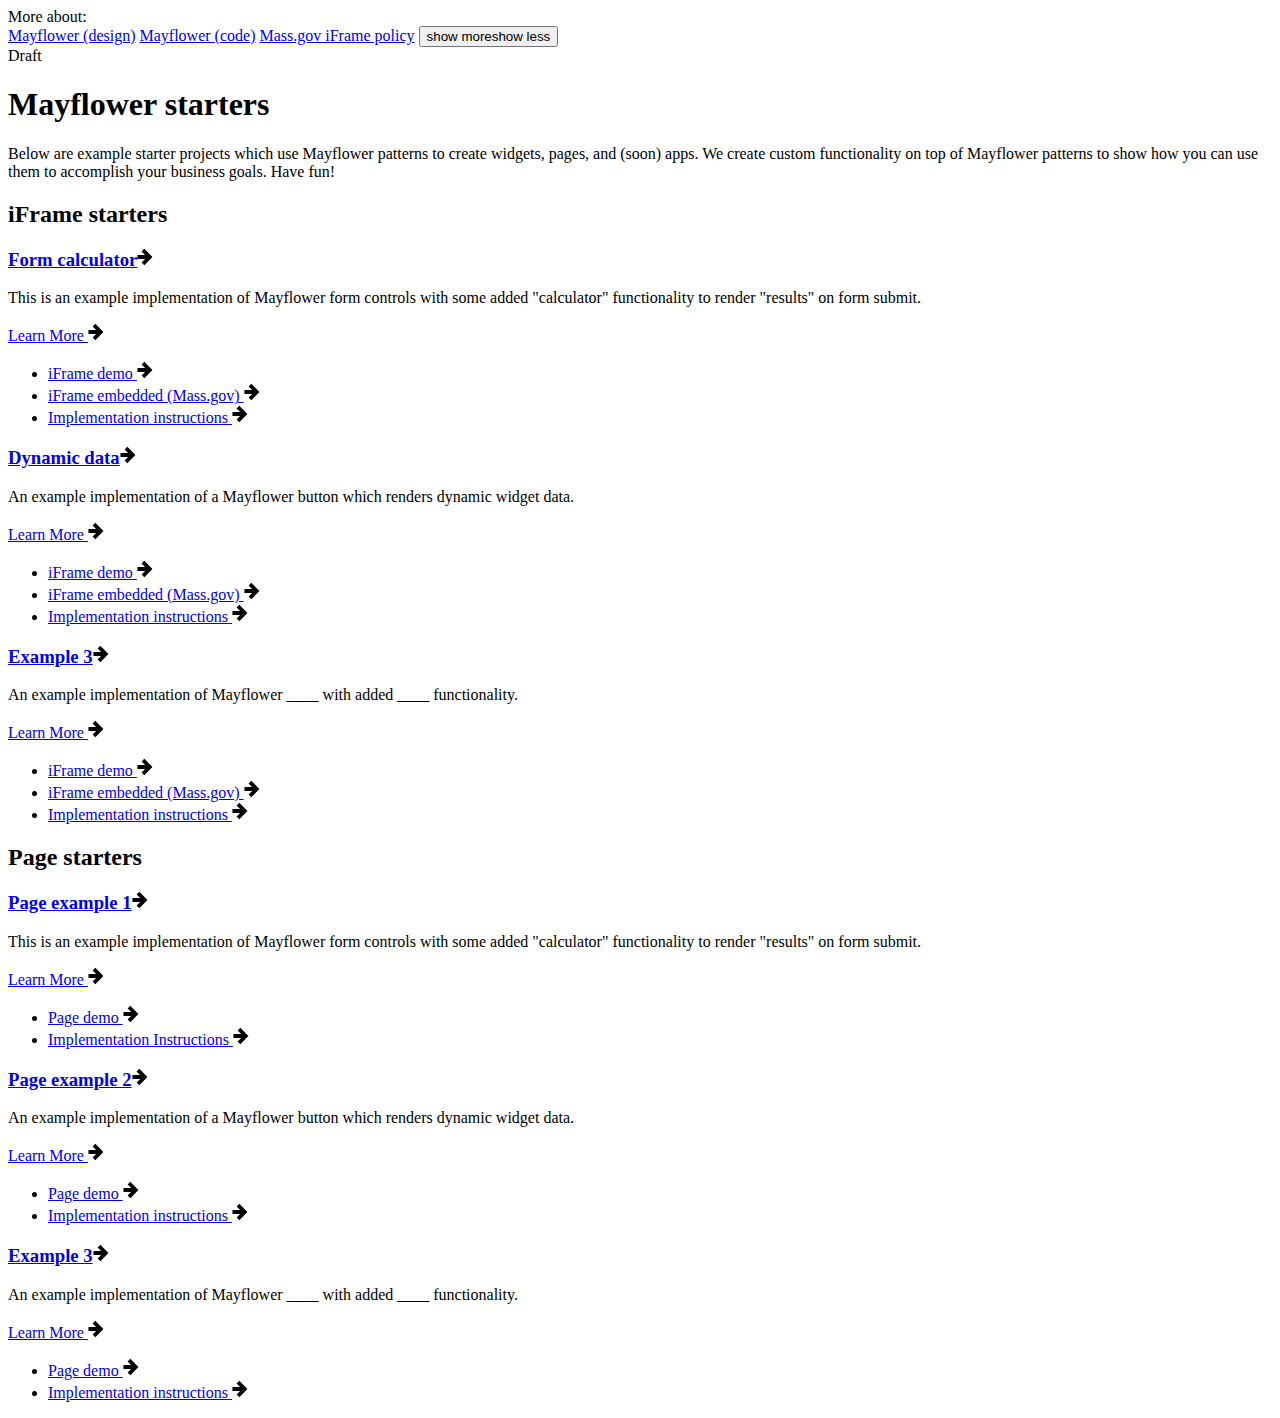
<file: iframe.html>
<!DOCTYPE html>
<head>
  <title>Mayflower Starters</title>
  <meta charset="UTF-8">
  <meta name="viewport" content="width=device-width, initial-scale=1">

  <!-- Begin Mayflower styles -->
  <!-- 6.0.0 can be changed to a newer version -->
  <link rel="stylesheet" href="https://mayflower.digital.mass.gov/v/6.0.0/assets/css/index-generated.css" media="all" />

    <!-- modernizr library for feature detection: https://modernizr.com/docs -->
    <script src="https://mayflower.digital.mass.gov/assets/js/vendor/modernizr.js"></script>

</head>
  <body>
  <main id="main-content" tabindex="-1">
      <div class="pre-content">
          <section class="ma__page-header ma__page-header--has-widgets">
              <div class="ma__page-header__tags">
                  <div class="ma__header-tags">
                      <span>More about:</span>
                      <div id="" class="ma__header-tags__terms js-header-tag-link">
                          <a href="#">Mayflower (design)</a>
                          <a href="#">Mayflower (code)</a>
                          <a href="#">Mass.gov iFrame policy</a>
                          <button type="button" class="js-header-tag-button">
                              <span>show more</span><span>show less</span>
                          </button>
                      </div>
                  </div>
              </div>
              <div class="ma__page-header__content">
                  <div class="ma__page-header__publish-state">
                      <div class="ma__publish-state">Draft</div>
                  </div>
                  <h1 class="ma__page-header__title">Mayflower starters</h1>
                  <div class="ma__page-header__sub-title">Below are example starter projects which use Mayflower patterns to create widgets, pages, and (soon) apps.  We create custom functionality on top of Mayflower patterns to show how you can use them to accomplish your business goals.  Have fun!</div>
                  <div class="ma__page-header__optional-content">
                      <div class="main-content main-content--two">
                          <div class="page-content">
                          </div>
                      </div>
                  </div>
              </div>
              <div class="ma__page-header__widgets">
              </div>

          </section>
      </div>
      <div class="main-content">
          <div class="page-content">
              <!-- begin @organisms/by-author/sections-three-up https://mayflower.digital.mass.gov/?p=organisms-sections-three-up&view=c -->
              <section class="ma__sections-3up">
                  <div class="ma__sections-3up__title">
                      <h2 class="ma__comp-heading  ma__comp-heading--centered" tabindex="-1">iFrame starters</h2>
                  </div>
                  <div class="ma__sections-3up__container">
                      <!-- begin @molecules/section-links https://mayflower.digital.mass.gov/?p=molecules-section-links&view=c -->
                      <!-- Note: icons and more links are optional, we've removed them here -->
                      <section class="ma__section-links js-accordion">
                          <div class="ma__section-links__content">
                              <h3 class="ma__section-links__title js-accordion-link" id="section_titles_GUIDasjdhf1">
                                  <span class="ma__decorative-link">
                                      <a href="/mayflower-starters/iframe/form-calculator/" class="js-clickable-link" title="">Form calculator<svg aria-hidden="true" id="SvgjsSvg1000" xmlns="http://www.w3.org/2000/svg" version="1.1" xmlns:xlink="http://www.w3.org/1999/xlink" xmlns:svgjs="http://svgjs.com/svgjs" width="16" height="18" viewBox="0 0 16 18"><defs id="SvgjsDefs1001"></defs><path id="SvgjsPath1007" d="M983.721 1887.28L983.721 1887.28L986.423 1890L986.423 1890L986.423 1890L983.721 1892.72L983.721 1892.72L978.318 1898.17L975.617 1895.45L979.115 1891.92L971.443 1891.92L971.443 1888.0700000000002L979.103 1888.0700000000002L975.617 1884.5500000000002L978.318 1881.8300000000002Z " transform="matrix(1,0,0,1,-971,-1881)"></path></svg></a>
                                  </span>
                              </h3>
                              <nav class="ma__section-links__toggle-content js-accordion-content" aria-labelledby="section_titles_GUIDasjdhf1">
                                  <p class="ma__section-links__description">This is an example implementation of Mayflower form controls with some added "calculator" functionality to render "results" on form submit.</p>
                                  <div class="ma__section-links__mobile-title">
                                      <span class="ma__decorative-link">
                                          <a href="/mayflower-starters/iframe/form-calculator/" class="js-clickable-link" title="learn more about the form calculator example">Learn More&nbsp;<svg aria-hidden="true" id="SvgjsSvg1000" xmlns="http://www.w3.org/2000/svg" version="1.1" xmlns:xlink="http://www.w3.org/1999/xlink" xmlns:svgjs="http://svgjs.com/svgjs" width="16" height="18" viewBox="0 0 16 18"><defs id="SvgjsDefs1001"></defs><path id="SvgjsPath1007" d="M983.721 1887.28L983.721 1887.28L986.423 1890L986.423 1890L986.423 1890L983.721 1892.72L983.721 1892.72L978.318 1898.17L975.617 1895.45L979.115 1891.92L971.443 1891.92L971.443 1888.0700000000002L979.103 1888.0700000000002L975.617 1884.5500000000002L978.318 1881.8300000000002Z " transform="matrix(1,0,0,1,-971,-1881)"></path></svg></a>
                                      </span>
                                  </div>
                                  <ul class="ma__section-links__items">
                                      <li class="ma__section-links__item">
                                          <div class="ma__callout-link" title=>
                                              <a href="/mayflower-starters/iframe/form-calculator/"><span class="ma__callout-link__container"><span class="ma__callout-link__text" >iFrame demo&nbsp;<svg aria-hidden="true" id="SvgjsSvg1000" xmlns="http://www.w3.org/2000/svg" version="1.1" xmlns:xlink="http://www.w3.org/1999/xlink" xmlns:svgjs="http://svgjs.com/svgjs" width="16" height="18" viewBox="0 0 16 18"><defs id="SvgjsDefs1001"></defs><path id="SvgjsPath1007" d="M983.721 1887.28L983.721 1887.28L986.423 1890L986.423 1890L986.423 1890L983.721 1892.72L983.721 1892.72L978.318 1898.17L975.617 1895.45L979.115 1891.92L971.443 1891.92L971.443 1888.0700000000002L979.103 1888.0700000000002L975.617 1884.5500000000002L978.318 1881.8300000000002Z " transform="matrix(1,0,0,1,-971,-1881)"></path></svg></span></span></a>
                                          </div>
                                      </li>
                                      <li class="ma__section-links__item">
                                          <div class="ma__callout-link" title=>
                                              <a href="#"><span class="ma__callout-link__container"><span class="ma__callout-link__text" >iFrame embedded (Mass.gov)&nbsp;<svg aria-hidden="true" id="SvgjsSvg1000" xmlns="http://www.w3.org/2000/svg" version="1.1" xmlns:xlink="http://www.w3.org/1999/xlink" xmlns:svgjs="http://svgjs.com/svgjs" width="16" height="18" viewBox="0 0 16 18"><defs id="SvgjsDefs1001"></defs><path id="SvgjsPath1007" d="M983.721 1887.28L983.721 1887.28L986.423 1890L986.423 1890L986.423 1890L983.721 1892.72L983.721 1892.72L978.318 1898.17L975.617 1895.45L979.115 1891.92L971.443 1891.92L971.443 1888.0700000000002L979.103 1888.0700000000002L975.617 1884.5500000000002L978.318 1881.8300000000002Z " transform="matrix(1,0,0,1,-971,-1881)"></path></svg></span></span></a>
                                          </div>
                                      </li>
                                      <li class="ma__section-links__item">
                                          <span class="ma__decorative-link">
                                              <a href="https://github.com/massgov/mayflower-starters/blob/master/iframe/form-calculator/README.md" class="js-clickable-link" title="">Implementation instructions&nbsp;<svg aria-hidden="true" id="SvgjsSvg1000" xmlns="http://www.w3.org/2000/svg" version="1.1" xmlns:xlink="http://www.w3.org/1999/xlink" xmlns:svgjs="http://svgjs.com/svgjs" width="16" height="18" viewBox="0 0 16 18"><defs id="SvgjsDefs1001"></defs><path id="SvgjsPath1007" d="M983.721 1887.28L983.721 1887.28L986.423 1890L986.423 1890L986.423 1890L983.721 1892.72L983.721 1892.72L978.318 1898.17L975.617 1895.45L979.115 1891.92L971.443 1891.92L971.443 1888.0700000000002L979.103 1888.0700000000002L975.617 1884.5500000000002L978.318 1881.8300000000002Z " transform="matrix(1,0,0,1,-971,-1881)"></path></svg></a>
                                          </span>
                                      </li>
                                  </ul>
                              </nav>
                          </div>
                      </section>
                      <!-- end @molecules/section-links https://mayflower.digital.mass.gov/?p=molecules-section-links&view=c -->

                      <!-- begin @molecules/section-links https://mayflower.digital.mass.gov/?p=molecules-section-links&view=c -->
                      <!-- Note: icons and more links are optional, we've removed them here -->
                      <section class="ma__section-links js-accordion">
                          <div class="ma__section-links__content">
                              <h3 class="ma__section-links__title js-accordion-link" id="section_titles_GUIDasjdhf1">
                                  <span class="ma__decorative-link">
                                      <a href="/mayflower-starters/iframe/dynamic-data/" class="js-clickable-link" title="">Dynamic data<svg aria-hidden="true" id="SvgjsSvg1000" xmlns="http://www.w3.org/2000/svg" version="1.1" xmlns:xlink="http://www.w3.org/1999/xlink" xmlns:svgjs="http://svgjs.com/svgjs" width="16" height="18" viewBox="0 0 16 18"><defs id="SvgjsDefs1001"></defs><path id="SvgjsPath1007" d="M983.721 1887.28L983.721 1887.28L986.423 1890L986.423 1890L986.423 1890L983.721 1892.72L983.721 1892.72L978.318 1898.17L975.617 1895.45L979.115 1891.92L971.443 1891.92L971.443 1888.0700000000002L979.103 1888.0700000000002L975.617 1884.5500000000002L978.318 1881.8300000000002Z " transform="matrix(1,0,0,1,-971,-1881)"></path></svg></a>
                                  </span>
                              </h3>
                              <nav class="ma__section-links__toggle-content js-accordion-content" aria-labelledby="section_titles_GUIDasjdhf1">
                                  <p class="ma__section-links__description">An example implementation of a Mayflower button which renders dynamic widget data.</p>
                                  <div class="ma__section-links__mobile-title">
                                      <span class="ma__decorative-link">
                                          <a href="/mayflower-starters/iframe/dynamic-data/" class="js-clickable-link" title="learn more about the dynamic data example">Learn More&nbsp;<svg aria-hidden="true" id="SvgjsSvg1000" xmlns="http://www.w3.org/2000/svg" version="1.1" xmlns:xlink="http://www.w3.org/1999/xlink" xmlns:svgjs="http://svgjs.com/svgjs" width="16" height="18" viewBox="0 0 16 18"><defs id="SvgjsDefs1001"></defs><path id="SvgjsPath1007" d="M983.721 1887.28L983.721 1887.28L986.423 1890L986.423 1890L986.423 1890L983.721 1892.72L983.721 1892.72L978.318 1898.17L975.617 1895.45L979.115 1891.92L971.443 1891.92L971.443 1888.0700000000002L979.103 1888.0700000000002L975.617 1884.5500000000002L978.318 1881.8300000000002Z " transform="matrix(1,0,0,1,-971,-1881)"></path></svg></a>
                                      </span>
                                  </div>
                                  <ul class="ma__section-links__items">
                                      <li class="ma__section-links__item">
                                          <div class="ma__callout-link" title=>
                                              <a href="/mayflower-starters/iframe/dynamic-data/"><span class="ma__callout-link__container"><span class="ma__callout-link__text" >iFrame demo&nbsp;<svg aria-hidden="true" id="SvgjsSvg1000" xmlns="http://www.w3.org/2000/svg" version="1.1" xmlns:xlink="http://www.w3.org/1999/xlink" xmlns:svgjs="http://svgjs.com/svgjs" width="16" height="18" viewBox="0 0 16 18"><defs id="SvgjsDefs1001"></defs><path id="SvgjsPath1007" d="M983.721 1887.28L983.721 1887.28L986.423 1890L986.423 1890L986.423 1890L983.721 1892.72L983.721 1892.72L978.318 1898.17L975.617 1895.45L979.115 1891.92L971.443 1891.92L971.443 1888.0700000000002L979.103 1888.0700000000002L975.617 1884.5500000000002L978.318 1881.8300000000002Z " transform="matrix(1,0,0,1,-971,-1881)"></path></svg></span></span></a>
                                          </div>
                                      </li>
                                      <li class="ma__section-links__item">
                                          <div class="ma__callout-link" title=>
                                              <a href="#"><span class="ma__callout-link__container"><span class="ma__callout-link__text" >iFrame embedded (Mass.gov)&nbsp;<svg aria-hidden="true" id="SvgjsSvg1000" xmlns="http://www.w3.org/2000/svg" version="1.1" xmlns:xlink="http://www.w3.org/1999/xlink" xmlns:svgjs="http://svgjs.com/svgjs" width="16" height="18" viewBox="0 0 16 18"><defs id="SvgjsDefs1001"></defs><path id="SvgjsPath1007" d="M983.721 1887.28L983.721 1887.28L986.423 1890L986.423 1890L986.423 1890L983.721 1892.72L983.721 1892.72L978.318 1898.17L975.617 1895.45L979.115 1891.92L971.443 1891.92L971.443 1888.0700000000002L979.103 1888.0700000000002L975.617 1884.5500000000002L978.318 1881.8300000000002Z " transform="matrix(1,0,0,1,-971,-1881)"></path></svg></span></span></a>
                                          </div>
                                      </li>
                                      <li class="ma__section-links__item">
                                          <span class="ma__decorative-link">
                                              <a href="#" class="js-clickable-link" title="">Implementation instructions&nbsp;<svg aria-hidden="true" id="SvgjsSvg1000" xmlns="http://www.w3.org/2000/svg" version="1.1" xmlns:xlink="http://www.w3.org/1999/xlink" xmlns:svgjs="http://svgjs.com/svgjs" width="16" height="18" viewBox="0 0 16 18"><defs id="SvgjsDefs1001"></defs><path id="SvgjsPath1007" d="M983.721 1887.28L983.721 1887.28L986.423 1890L986.423 1890L986.423 1890L983.721 1892.72L983.721 1892.72L978.318 1898.17L975.617 1895.45L979.115 1891.92L971.443 1891.92L971.443 1888.0700000000002L979.103 1888.0700000000002L975.617 1884.5500000000002L978.318 1881.8300000000002Z " transform="matrix(1,0,0,1,-971,-1881)"></path></svg></a>
                                          </span>
                                      </li>
                                  </ul>
                              </nav>
                          </div>
                      </section>
                      <!-- end @molecules/section-links https://mayflower.digital.mass.gov/?p=molecules-section-links&view=c -->

                      <!-- begin @molecules/section-links https://mayflower.digital.mass.gov/?p=molecules-section-links&view=c -->
                      <!-- Note: icons and more links are optional, we've removed them here -->
                      <section class="ma__section-links js-accordion">
                          <div class="ma__section-links__content">
                              <h3 class="ma__section-links__title js-accordion-link" id="section_titles_GUIDasjdhf1">
                                  <span class="ma__decorative-link">
                                      <a href="#" class="js-clickable-link" title="">Example 3<svg aria-hidden="true" id="SvgjsSvg1000" xmlns="http://www.w3.org/2000/svg" version="1.1" xmlns:xlink="http://www.w3.org/1999/xlink" xmlns:svgjs="http://svgjs.com/svgjs" width="16" height="18" viewBox="0 0 16 18"><defs id="SvgjsDefs1001"></defs><path id="SvgjsPath1007" d="M983.721 1887.28L983.721 1887.28L986.423 1890L986.423 1890L986.423 1890L983.721 1892.72L983.721 1892.72L978.318 1898.17L975.617 1895.45L979.115 1891.92L971.443 1891.92L971.443 1888.0700000000002L979.103 1888.0700000000002L975.617 1884.5500000000002L978.318 1881.8300000000002Z " transform="matrix(1,0,0,1,-971,-1881)"></path></svg></a>
                                  </span>
                              </h3>
                              <nav class="ma__section-links__toggle-content js-accordion-content" aria-labelledby="section_titles_GUIDasjdhf1">
                                  <p class="ma__section-links__description">An example implementation of Mayflower ____ with added ____ functionality.</p>
                                  <div class="ma__section-links__mobile-title">
                                      <span class="ma__decorative-link">
                                          <a href="#" class="js-clickable-link" title="learn more about the _____ example">Learn More&nbsp;<svg aria-hidden="true" id="SvgjsSvg1000" xmlns="http://www.w3.org/2000/svg" version="1.1" xmlns:xlink="http://www.w3.org/1999/xlink" xmlns:svgjs="http://svgjs.com/svgjs" width="16" height="18" viewBox="0 0 16 18"><defs id="SvgjsDefs1001"></defs><path id="SvgjsPath1007" d="M983.721 1887.28L983.721 1887.28L986.423 1890L986.423 1890L986.423 1890L983.721 1892.72L983.721 1892.72L978.318 1898.17L975.617 1895.45L979.115 1891.92L971.443 1891.92L971.443 1888.0700000000002L979.103 1888.0700000000002L975.617 1884.5500000000002L978.318 1881.8300000000002Z " transform="matrix(1,0,0,1,-971,-1881)"></path></svg></a>
                                      </span>
                                  </div>
                                  <ul class="ma__section-links__items">
                                      <li class="ma__section-links__item">
                                          <div class="ma__callout-link" title=>
                                              <a href="#"><span class="ma__callout-link__container"><span class="ma__callout-link__text" >iFrame demo&nbsp;<svg aria-hidden="true" id="SvgjsSvg1000" xmlns="http://www.w3.org/2000/svg" version="1.1" xmlns:xlink="http://www.w3.org/1999/xlink" xmlns:svgjs="http://svgjs.com/svgjs" width="16" height="18" viewBox="0 0 16 18"><defs id="SvgjsDefs1001"></defs><path id="SvgjsPath1007" d="M983.721 1887.28L983.721 1887.28L986.423 1890L986.423 1890L986.423 1890L983.721 1892.72L983.721 1892.72L978.318 1898.17L975.617 1895.45L979.115 1891.92L971.443 1891.92L971.443 1888.0700000000002L979.103 1888.0700000000002L975.617 1884.5500000000002L978.318 1881.8300000000002Z " transform="matrix(1,0,0,1,-971,-1881)"></path></svg></span></span></a>
                                          </div>
                                      </li>
                                      <li class="ma__section-links__item">
                                          <div class="ma__callout-link" title=>
                                              <a href="#"><span class="ma__callout-link__container"><span class="ma__callout-link__text" >iFrame embedded (Mass.gov)&nbsp;<svg aria-hidden="true" id="SvgjsSvg1000" xmlns="http://www.w3.org/2000/svg" version="1.1" xmlns:xlink="http://www.w3.org/1999/xlink" xmlns:svgjs="http://svgjs.com/svgjs" width="16" height="18" viewBox="0 0 16 18"><defs id="SvgjsDefs1001"></defs><path id="SvgjsPath1007" d="M983.721 1887.28L983.721 1887.28L986.423 1890L986.423 1890L986.423 1890L983.721 1892.72L983.721 1892.72L978.318 1898.17L975.617 1895.45L979.115 1891.92L971.443 1891.92L971.443 1888.0700000000002L979.103 1888.0700000000002L975.617 1884.5500000000002L978.318 1881.8300000000002Z " transform="matrix(1,0,0,1,-971,-1881)"></path></svg></span></span></a>
                                          </div>
                                      </li>
                                      <li class="ma__section-links__item">
                                          <span class="ma__decorative-link">
                                              <a href="#" class="js-clickable-link" title="">Implementation instructions&nbsp;<svg aria-hidden="true" id="SvgjsSvg1000" xmlns="http://www.w3.org/2000/svg" version="1.1" xmlns:xlink="http://www.w3.org/1999/xlink" xmlns:svgjs="http://svgjs.com/svgjs" width="16" height="18" viewBox="0 0 16 18"><defs id="SvgjsDefs1001"></defs><path id="SvgjsPath1007" d="M983.721 1887.28L983.721 1887.28L986.423 1890L986.423 1890L986.423 1890L983.721 1892.72L983.721 1892.72L978.318 1898.17L975.617 1895.45L979.115 1891.92L971.443 1891.92L971.443 1888.0700000000002L979.103 1888.0700000000002L975.617 1884.5500000000002L978.318 1881.8300000000002Z " transform="matrix(1,0,0,1,-971,-1881)"></path></svg></a>
                                          </span>
                                      </li>
                                  </ul>
                              </nav>
                          </div>
                      </section>
                      <!-- end @molecules/section-links https://mayflower.digital.mass.gov/?p=molecules-section-links&view=c -->
                  </div>
              </section>
              <!-- end @organisms/by-author/sections-three-up https://mayflower.digital.mass.gov/?p=organisms-sections-three-up&view=c -->

              <!-- begin @organisms/by-author/sections-three-up https://mayflower.digital.mass.gov/?p=organisms-sections-three-up&view=c -->
              <section class="ma__sections-3up">
                  <div class="ma__sections-3up__title">
                      <h2 class="ma__comp-heading  ma__comp-heading--centered" tabindex="-1">Page starters</h2>
                  </div>
                  <div class="ma__sections-3up__container">
                      <!-- begin @molecules/section-links https://mayflower.digital.mass.gov/?p=molecules-section-links&view=c -->
                      <!-- Note: icons and more links are optional, we've removed them here -->
                      <section class="ma__section-links js-accordion">
                          <div class="ma__section-links__content">
                              <h3 class="ma__section-links__title js-accordion-link" id="section_titles_GUIDasjdhf1">
                                  <span class="ma__decorative-link">
                                      <a href="/mayflower-starters/page/#" class="js-clickable-link" title="">Page example 1<svg aria-hidden="true" id="SvgjsSvg1000" xmlns="http://www.w3.org/2000/svg" version="1.1" xmlns:xlink="http://www.w3.org/1999/xlink" xmlns:svgjs="http://svgjs.com/svgjs" width="16" height="18" viewBox="0 0 16 18"><defs id="SvgjsDefs1001"></defs><path id="SvgjsPath1007" d="M983.721 1887.28L983.721 1887.28L986.423 1890L986.423 1890L986.423 1890L983.721 1892.72L983.721 1892.72L978.318 1898.17L975.617 1895.45L979.115 1891.92L971.443 1891.92L971.443 1888.0700000000002L979.103 1888.0700000000002L975.617 1884.5500000000002L978.318 1881.8300000000002Z " transform="matrix(1,0,0,1,-971,-1881)"></path></svg></a>
                                  </span>
                              </h3>
                              <nav class="ma__section-links__toggle-content js-accordion-content" aria-labelledby="section_titles_GUIDasjdhf1">
                                  <p class="ma__section-links__description">This is an example implementation of Mayflower form controls with some added "calculator" functionality to render "results" on form submit.</p>
                                  <div class="ma__section-links__mobile-title">
                                      <span class="ma__decorative-link">
                                          <a href="/mayflower-starters/iframe/form-calculator/" class="js-clickable-link" title="learn more about the form calculator example">Learn More&nbsp;<svg aria-hidden="true" id="SvgjsSvg1000" xmlns="http://www.w3.org/2000/svg" version="1.1" xmlns:xlink="http://www.w3.org/1999/xlink" xmlns:svgjs="http://svgjs.com/svgjs" width="16" height="18" viewBox="0 0 16 18"><defs id="SvgjsDefs1001"></defs><path id="SvgjsPath1007" d="M983.721 1887.28L983.721 1887.28L986.423 1890L986.423 1890L986.423 1890L983.721 1892.72L983.721 1892.72L978.318 1898.17L975.617 1895.45L979.115 1891.92L971.443 1891.92L971.443 1888.0700000000002L979.103 1888.0700000000002L975.617 1884.5500000000002L978.318 1881.8300000000002Z " transform="matrix(1,0,0,1,-971,-1881)"></path></svg></a>
                                      </span>
                                  </div>
                                  <ul class="ma__section-links__items">
                                      <li class="ma__section-links__item">
                                          <div class="ma__callout-link" title=>
                                              <a href="/mayflower-starters/iframe/form-calculator/"><span class="ma__callout-link__container"><span class="ma__callout-link__text" >Page demo&nbsp;<svg aria-hidden="true" id="SvgjsSvg1000" xmlns="http://www.w3.org/2000/svg" version="1.1" xmlns:xlink="http://www.w3.org/1999/xlink" xmlns:svgjs="http://svgjs.com/svgjs" width="16" height="18" viewBox="0 0 16 18"><defs id="SvgjsDefs1001"></defs><path id="SvgjsPath1007" d="M983.721 1887.28L983.721 1887.28L986.423 1890L986.423 1890L986.423 1890L983.721 1892.72L983.721 1892.72L978.318 1898.17L975.617 1895.45L979.115 1891.92L971.443 1891.92L971.443 1888.0700000000002L979.103 1888.0700000000002L975.617 1884.5500000000002L978.318 1881.8300000000002Z " transform="matrix(1,0,0,1,-971,-1881)"></path></svg></span></span></a>
                                          </div>
                                      </li>
                                      <li class="ma__section-links__item">
                                          <span class="ma__decorative-link">
                                              <a href="https://github.com/massgov/mayflower-starters/blob/master/form-calculator/README.md" class="js-clickable-link" title="">Implementation Instructions&nbsp;<svg aria-hidden="true" id="SvgjsSvg1000" xmlns="http://www.w3.org/2000/svg" version="1.1" xmlns:xlink="http://www.w3.org/1999/xlink" xmlns:svgjs="http://svgjs.com/svgjs" width="16" height="18" viewBox="0 0 16 18"><defs id="SvgjsDefs1001"></defs><path id="SvgjsPath1007" d="M983.721 1887.28L983.721 1887.28L986.423 1890L986.423 1890L986.423 1890L983.721 1892.72L983.721 1892.72L978.318 1898.17L975.617 1895.45L979.115 1891.92L971.443 1891.92L971.443 1888.0700000000002L979.103 1888.0700000000002L975.617 1884.5500000000002L978.318 1881.8300000000002Z " transform="matrix(1,0,0,1,-971,-1881)"></path></svg></a>
                                          </span>
                                      </li>
                                  </ul>
                              </nav>
                          </div>
                      </section>
                      <!-- end @molecules/section-links https://mayflower.digital.mass.gov/?p=molecules-section-links&view=c -->

                      <!-- begin @molecules/section-links https://mayflower.digital.mass.gov/?p=molecules-section-links&view=c -->
                      <!-- Note: icons and more links are optional, we've removed them here -->
                      <section class="ma__section-links js-accordion">
                          <div class="ma__section-links__content">
                              <h3 class="ma__section-links__title js-accordion-link" id="section_titles_GUIDasjdhf1">
                                  <span class="ma__decorative-link">
                                      <a href="/mayflower-starters/page/#" class="js-clickable-link" title="">Page example 2<svg aria-hidden="true" id="SvgjsSvg1000" xmlns="http://www.w3.org/2000/svg" version="1.1" xmlns:xlink="http://www.w3.org/1999/xlink" xmlns:svgjs="http://svgjs.com/svgjs" width="16" height="18" viewBox="0 0 16 18"><defs id="SvgjsDefs1001"></defs><path id="SvgjsPath1007" d="M983.721 1887.28L983.721 1887.28L986.423 1890L986.423 1890L986.423 1890L983.721 1892.72L983.721 1892.72L978.318 1898.17L975.617 1895.45L979.115 1891.92L971.443 1891.92L971.443 1888.0700000000002L979.103 1888.0700000000002L975.617 1884.5500000000002L978.318 1881.8300000000002Z " transform="matrix(1,0,0,1,-971,-1881)"></path></svg></a>
                                  </span>
                              </h3>
                              <nav class="ma__section-links__toggle-content js-accordion-content" aria-labelledby="section_titles_GUIDasjdhf1">
                                  <p class="ma__section-links__description">An example implementation of a Mayflower button which renders dynamic widget data.</p>
                                  <div class="ma__section-links__mobile-title">
                                      <span class="ma__decorative-link">
                                          <a href="/mayflower-starters/iframe/dynamic-data/" class="js-clickable-link" title="learn more about the dynamic data example">Learn More&nbsp;<svg aria-hidden="true" id="SvgjsSvg1000" xmlns="http://www.w3.org/2000/svg" version="1.1" xmlns:xlink="http://www.w3.org/1999/xlink" xmlns:svgjs="http://svgjs.com/svgjs" width="16" height="18" viewBox="0 0 16 18"><defs id="SvgjsDefs1001"></defs><path id="SvgjsPath1007" d="M983.721 1887.28L983.721 1887.28L986.423 1890L986.423 1890L986.423 1890L983.721 1892.72L983.721 1892.72L978.318 1898.17L975.617 1895.45L979.115 1891.92L971.443 1891.92L971.443 1888.0700000000002L979.103 1888.0700000000002L975.617 1884.5500000000002L978.318 1881.8300000000002Z " transform="matrix(1,0,0,1,-971,-1881)"></path></svg></a>
                                      </span>
                                  </div>
                                  <ul class="ma__section-links__items">
                                      <li class="ma__section-links__item">
                                          <div class="ma__callout-link" title=>
                                              <a href="/mayflower-starters/iframe/dynamic-data/"><span class="ma__callout-link__container"><span class="ma__callout-link__text" >Page demo&nbsp;<svg aria-hidden="true" id="SvgjsSvg1000" xmlns="http://www.w3.org/2000/svg" version="1.1" xmlns:xlink="http://www.w3.org/1999/xlink" xmlns:svgjs="http://svgjs.com/svgjs" width="16" height="18" viewBox="0 0 16 18"><defs id="SvgjsDefs1001"></defs><path id="SvgjsPath1007" d="M983.721 1887.28L983.721 1887.28L986.423 1890L986.423 1890L986.423 1890L983.721 1892.72L983.721 1892.72L978.318 1898.17L975.617 1895.45L979.115 1891.92L971.443 1891.92L971.443 1888.0700000000002L979.103 1888.0700000000002L975.617 1884.5500000000002L978.318 1881.8300000000002Z " transform="matrix(1,0,0,1,-971,-1881)"></path></svg></span></span></a>
                                          </div>
                                      </li>
                                      <li class="ma__section-links__item">
                                          <span class="ma__decorative-link">
                                              <a href="#" class="js-clickable-link" title="">Implementation instructions&nbsp;<svg aria-hidden="true" id="SvgjsSvg1000" xmlns="http://www.w3.org/2000/svg" version="1.1" xmlns:xlink="http://www.w3.org/1999/xlink" xmlns:svgjs="http://svgjs.com/svgjs" width="16" height="18" viewBox="0 0 16 18"><defs id="SvgjsDefs1001"></defs><path id="SvgjsPath1007" d="M983.721 1887.28L983.721 1887.28L986.423 1890L986.423 1890L986.423 1890L983.721 1892.72L983.721 1892.72L978.318 1898.17L975.617 1895.45L979.115 1891.92L971.443 1891.92L971.443 1888.0700000000002L979.103 1888.0700000000002L975.617 1884.5500000000002L978.318 1881.8300000000002Z " transform="matrix(1,0,0,1,-971,-1881)"></path></svg></a>
                                          </span>
                                      </li>
                                  </ul>
                              </nav>
                          </div>
                      </section>
                      <!-- end @molecules/section-links https://mayflower.digital.mass.gov/?p=molecules-section-links&view=c -->

                      <!-- begin @molecules/section-links https://mayflower.digital.mass.gov/?p=molecules-section-links&view=c -->
                      <!-- Note: icons and more links are optional, we've removed them here -->
                      <section class="ma__section-links js-accordion">
                          <div class="ma__section-links__content">
                              <h3 class="ma__section-links__title js-accordion-link" id="section_titles_GUIDasjdhf1">
                                  <span class="ma__decorative-link">
                                      <a href="#" class="js-clickable-link" title="">Example 3<svg aria-hidden="true" id="SvgjsSvg1000" xmlns="http://www.w3.org/2000/svg" version="1.1" xmlns:xlink="http://www.w3.org/1999/xlink" xmlns:svgjs="http://svgjs.com/svgjs" width="16" height="18" viewBox="0 0 16 18"><defs id="SvgjsDefs1001"></defs><path id="SvgjsPath1007" d="M983.721 1887.28L983.721 1887.28L986.423 1890L986.423 1890L986.423 1890L983.721 1892.72L983.721 1892.72L978.318 1898.17L975.617 1895.45L979.115 1891.92L971.443 1891.92L971.443 1888.0700000000002L979.103 1888.0700000000002L975.617 1884.5500000000002L978.318 1881.8300000000002Z " transform="matrix(1,0,0,1,-971,-1881)"></path></svg></a>
                                  </span>
                              </h3>
                              <nav class="ma__section-links__toggle-content js-accordion-content" aria-labelledby="section_titles_GUIDasjdhf1">
                                  <p class="ma__section-links__description">An example implementation of Mayflower ____ with added ____ functionality.</p>
                                  <div class="ma__section-links__mobile-title">
                                      <span class="ma__decorative-link">
                                          <a href="#" class="js-clickable-link" title="learn more about the _____ example">Learn More&nbsp;<svg aria-hidden="true" id="SvgjsSvg1000" xmlns="http://www.w3.org/2000/svg" version="1.1" xmlns:xlink="http://www.w3.org/1999/xlink" xmlns:svgjs="http://svgjs.com/svgjs" width="16" height="18" viewBox="0 0 16 18"><defs id="SvgjsDefs1001"></defs><path id="SvgjsPath1007" d="M983.721 1887.28L983.721 1887.28L986.423 1890L986.423 1890L986.423 1890L983.721 1892.72L983.721 1892.72L978.318 1898.17L975.617 1895.45L979.115 1891.92L971.443 1891.92L971.443 1888.0700000000002L979.103 1888.0700000000002L975.617 1884.5500000000002L978.318 1881.8300000000002Z " transform="matrix(1,0,0,1,-971,-1881)"></path></svg></a>
                                      </span>
                                  </div>
                                  <ul class="ma__section-links__items">
                                      <li class="ma__section-links__item">
                                          <div class="ma__callout-link" title=>
                                              <a href="#"><span class="ma__callout-link__container"><span class="ma__callout-link__text" >Page demo&nbsp;<svg aria-hidden="true" id="SvgjsSvg1000" xmlns="http://www.w3.org/2000/svg" version="1.1" xmlns:xlink="http://www.w3.org/1999/xlink" xmlns:svgjs="http://svgjs.com/svgjs" width="16" height="18" viewBox="0 0 16 18"><defs id="SvgjsDefs1001"></defs><path id="SvgjsPath1007" d="M983.721 1887.28L983.721 1887.28L986.423 1890L986.423 1890L986.423 1890L983.721 1892.72L983.721 1892.72L978.318 1898.17L975.617 1895.45L979.115 1891.92L971.443 1891.92L971.443 1888.0700000000002L979.103 1888.0700000000002L975.617 1884.5500000000002L978.318 1881.8300000000002Z " transform="matrix(1,0,0,1,-971,-1881)"></path></svg></span></span></a>
                                          </div>
                                      </li>
                                      <li class="ma__section-links__item">
                                          <span class="ma__decorative-link">
                                              <a href="#" class="js-clickable-link" title="">Implementation instructions&nbsp;<svg aria-hidden="true" id="SvgjsSvg1000" xmlns="http://www.w3.org/2000/svg" version="1.1" xmlns:xlink="http://www.w3.org/1999/xlink" xmlns:svgjs="http://svgjs.com/svgjs" width="16" height="18" viewBox="0 0 16 18"><defs id="SvgjsDefs1001"></defs><path id="SvgjsPath1007" d="M983.721 1887.28L983.721 1887.28L986.423 1890L986.423 1890L986.423 1890L983.721 1892.72L983.721 1892.72L978.318 1898.17L975.617 1895.45L979.115 1891.92L971.443 1891.92L971.443 1888.0700000000002L979.103 1888.0700000000002L975.617 1884.5500000000002L978.318 1881.8300000000002Z " transform="matrix(1,0,0,1,-971,-1881)"></path></svg></a>
                                          </span>
                                      </li>
                                  </ul>
                              </nav>
                          </div>
                      </section>
                      <!-- end @molecules/section-links https://mayflower.digital.mass.gov/?p=molecules-section-links&view=c -->
                  </div>
              </section>
              <!-- end @organisms/by-author/sections-three-up https://mayflower.digital.mass.gov/?p=organisms-sections-three-up&view=c -->
          </div>
      </div>
      <div class="post-content">
      </div>
  </main>

  <!-- Configure your assets paths javascript for Mayflower, make sure it comes before Mayflower js -->
  <script src="./js/env.js"></script>
  <!--Mayflower js -->
  <!--Mayflower Third part javascript functionality (i.e. jQuery, moment, pikaday) -->
  <script src="https://mayflower.digital.mass.gov/v/6.0.0/assets/js/vendor-generated.js"></script>
  <!-- Mayflower custom module js (i.e. menu, accordions, form validation etc.) -->
  <script src="https://mayflower.digital.mass.gov/v/6.0.0/assets/js/index-generated.js"></script>

  </body>

</html>
</file>
